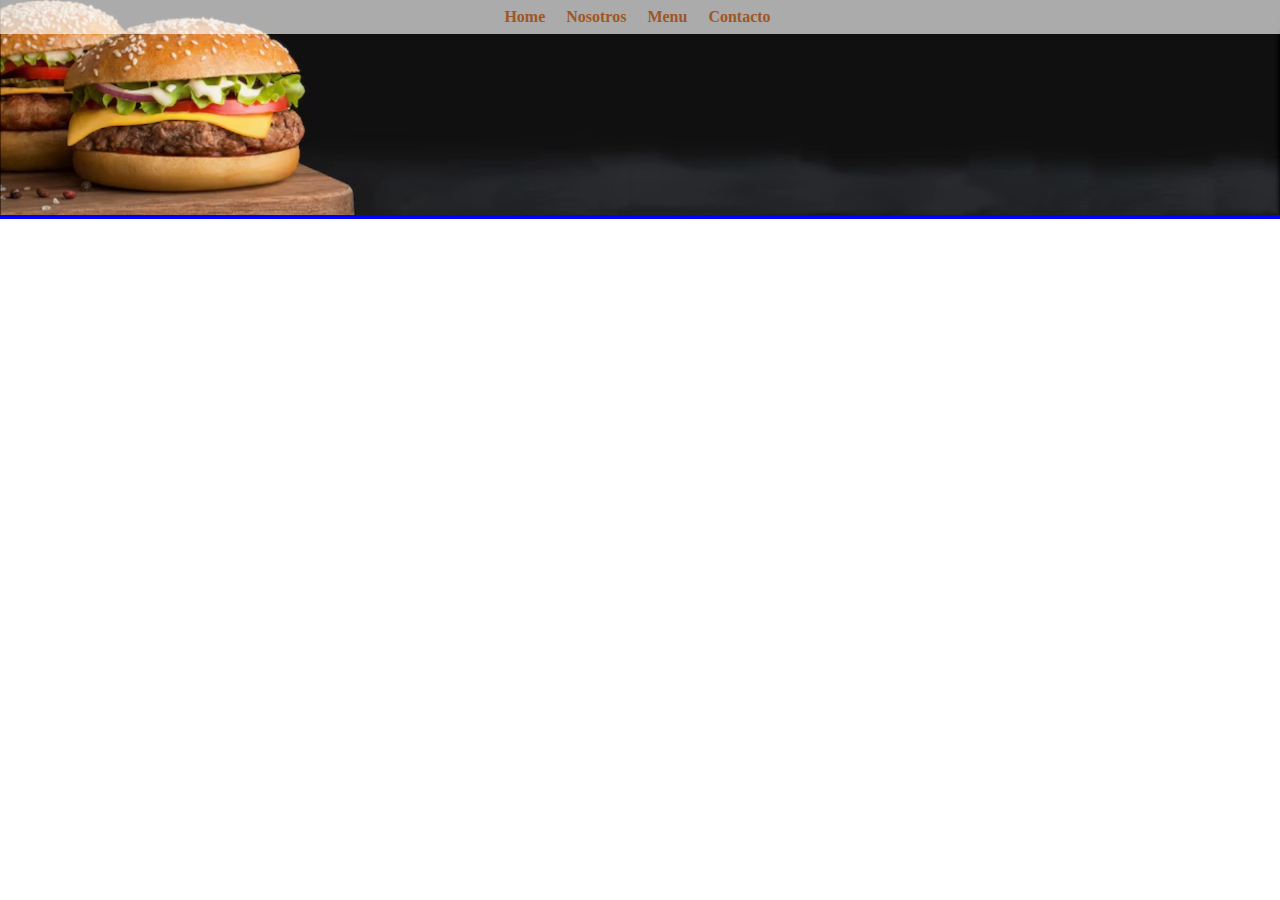
<file: Desafio/index.html>
<!DOCTYPE html>
<html lang="en">
<head>
    <meta charset="UTF-8">
    <meta name="viewport" content="width=device-width, initial-scale=1.0">
    <link rel="stylesheet" href="./css/style.css">
    <title>Landing Hamburguesa</title>
</head>
<body>
    <main>
        <section id="SectionMenu">
            <ul>
                <li><a href="#home">Home</a></li>
                <li><a href="...">Nosotros</a></li>
                <li><a href="...">Menu</a></li>
                <li><a href="...">Contacto</a></li>
            </ul>
        </section>
        <section class="SectionBanner">
            <picture>
                <img class="Banner" src="./img/hamburguesas.webp" alt="Hamburguesas">
            </picture>
        </section>
        <section>

        </section>
        <picture>

        </picture>
        <section>

        </section>
    </main>
</body>
</html>
</file>
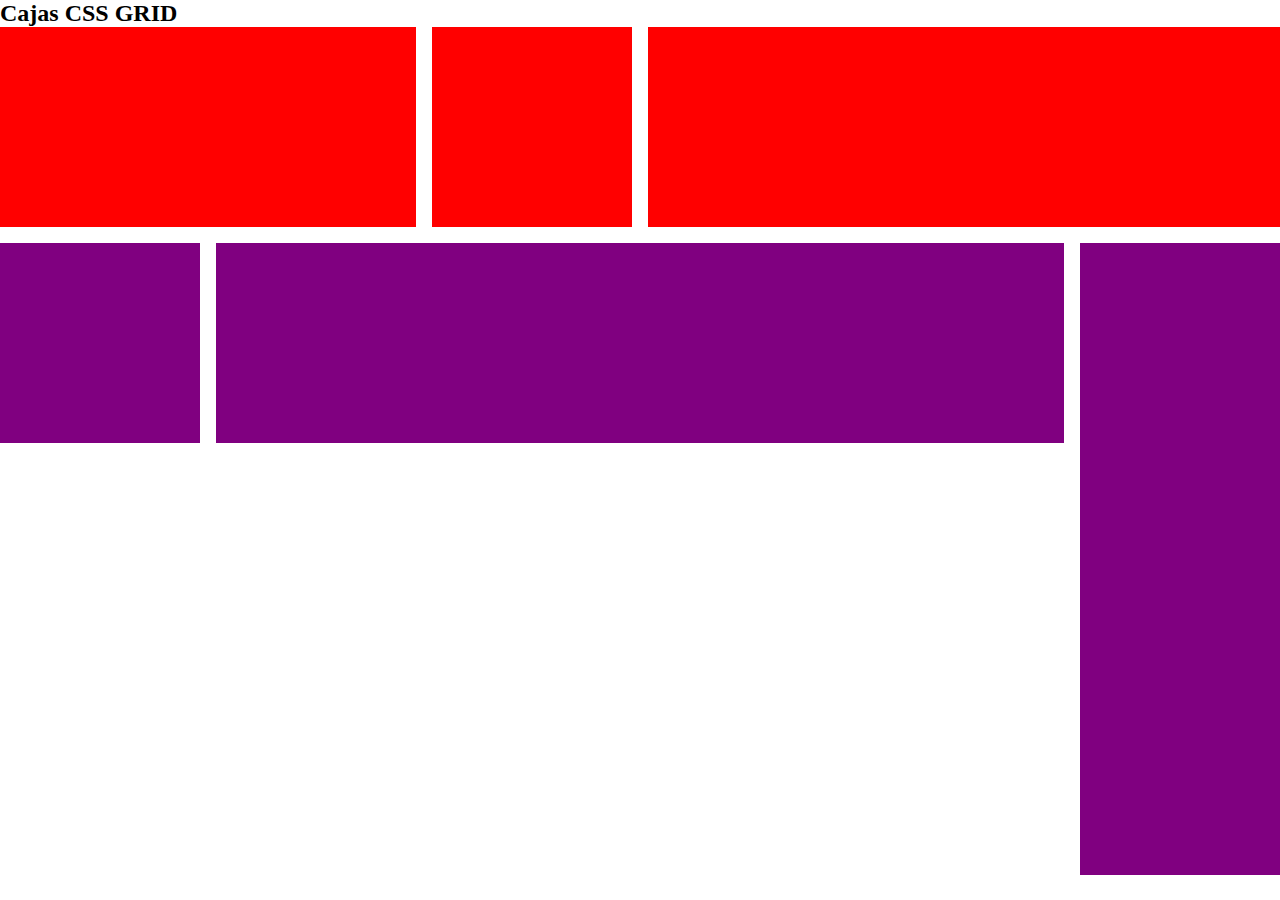
<file: Desafio_grid/index.html>
<!DOCTYPE html>
<html lang="en">
<head>
    <meta charset="UTF-8">
    <meta name="viewport" content="width=device-width, initial-scale=1.0">
    <link rel="stylesheet" href="style.css">
    <title>Document</title>
</head>
<body>
    <main>
        <section class="grid1">
            <h2 class="title">Cajas CSS GRID</h2>
            <section class="gridbox1">
                <div class="box"></div>
                <div class="box"></div>
                <div class="box"></div>
            </section>
 
            <section class="gridbox2">
                <div class="box"></div>
                <div class="box"></div>
                <div class="box"></div>
            </section>
        </section>

    </main> 
</body>
</html>
</file>
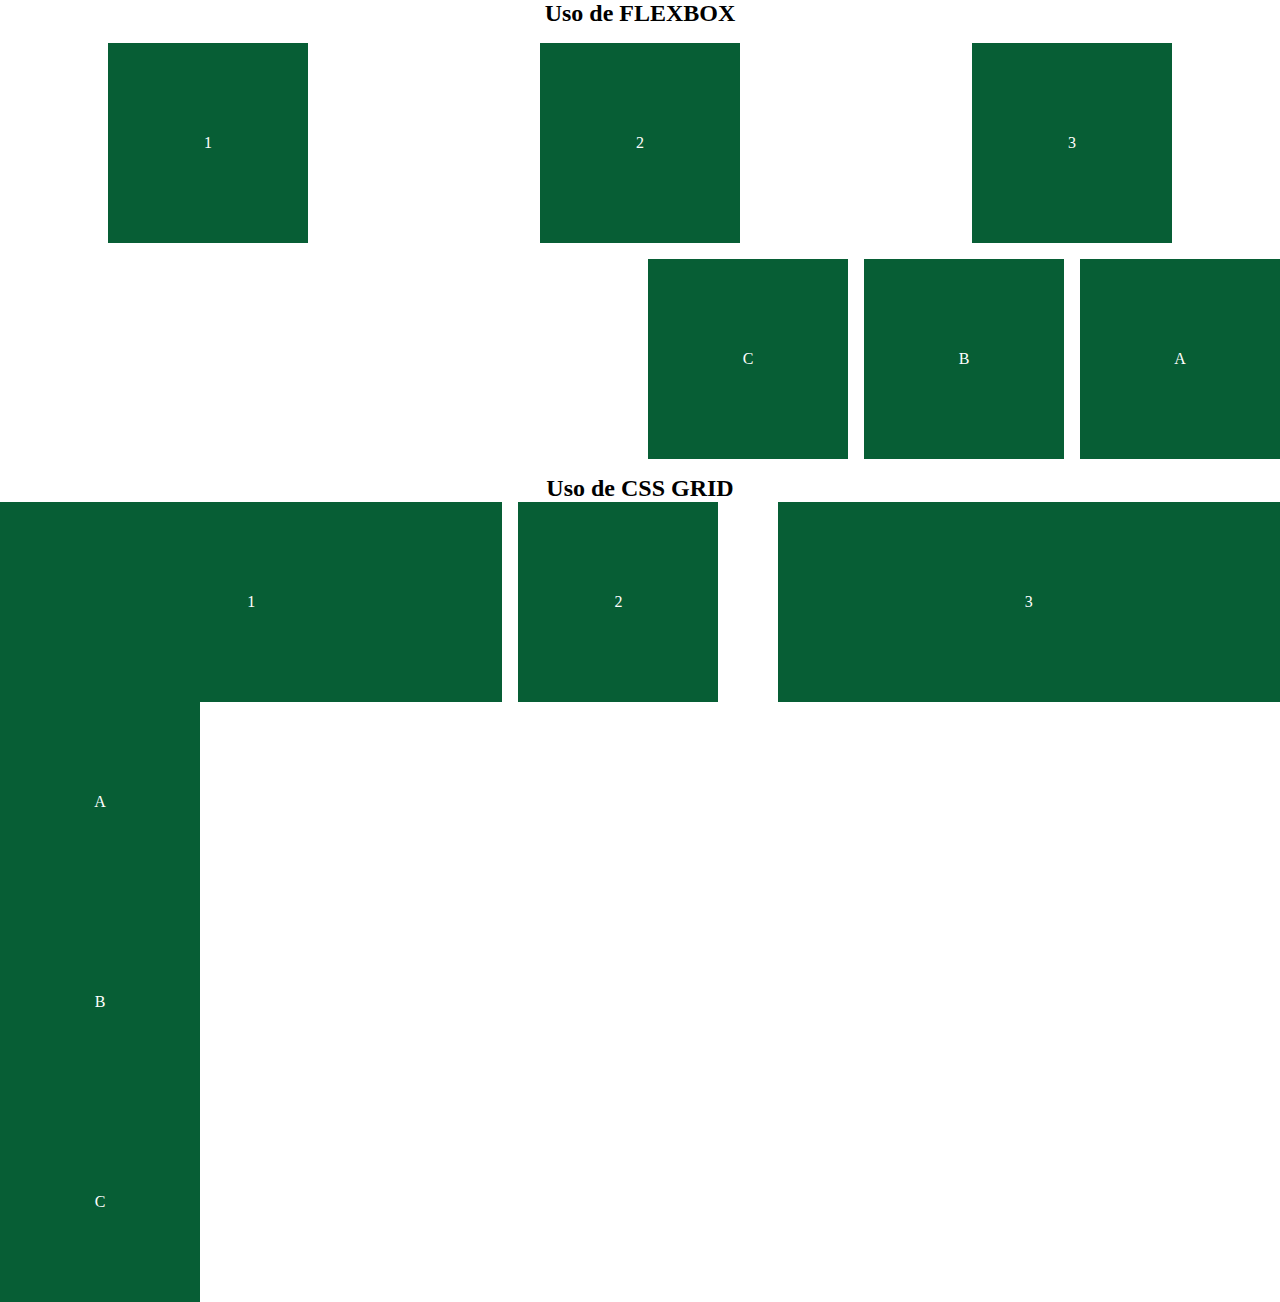
<file: Practice_flex_grid/index.html>
<!DOCTYPE html>
<html lang="en">
<head>
    <meta charset="UTF-8">
    <meta name="viewport" content="width=device-width, initial-scale=1.0">
    <link rel="stylesheet" href="style.css">
    <title>flexbox + grid</title>
</head>
<body>
    <main>
        <section class="flex">
            <h2 class="title">Uso de FLEXBOX</h2>
            <section class="flexbox">
                <div class="box">1</div>
                <div class="box">2</div>
                <div class="box">3</div>
            </section>
 
            <section class="flex-container">
                <div class="box">A</div>
                <div class="box">B</div>
                <div class="box">C</div>
            </section>
        </section>
 
        <section class="grid">
            <h2 class="title">Uso de CSS GRID</h2>
            <section class="gridbox">
                <div class="box">1</div>
                <div class="box">2</div>
                <div class="box">3</div>
            </section>
 
            <section class="grid-container">
                <div class="box">A</div>
                <div class="box">B</div>
                <div class="box">C</div>
            </section>
        </section>
    </main>
</body>
</html>
</file>
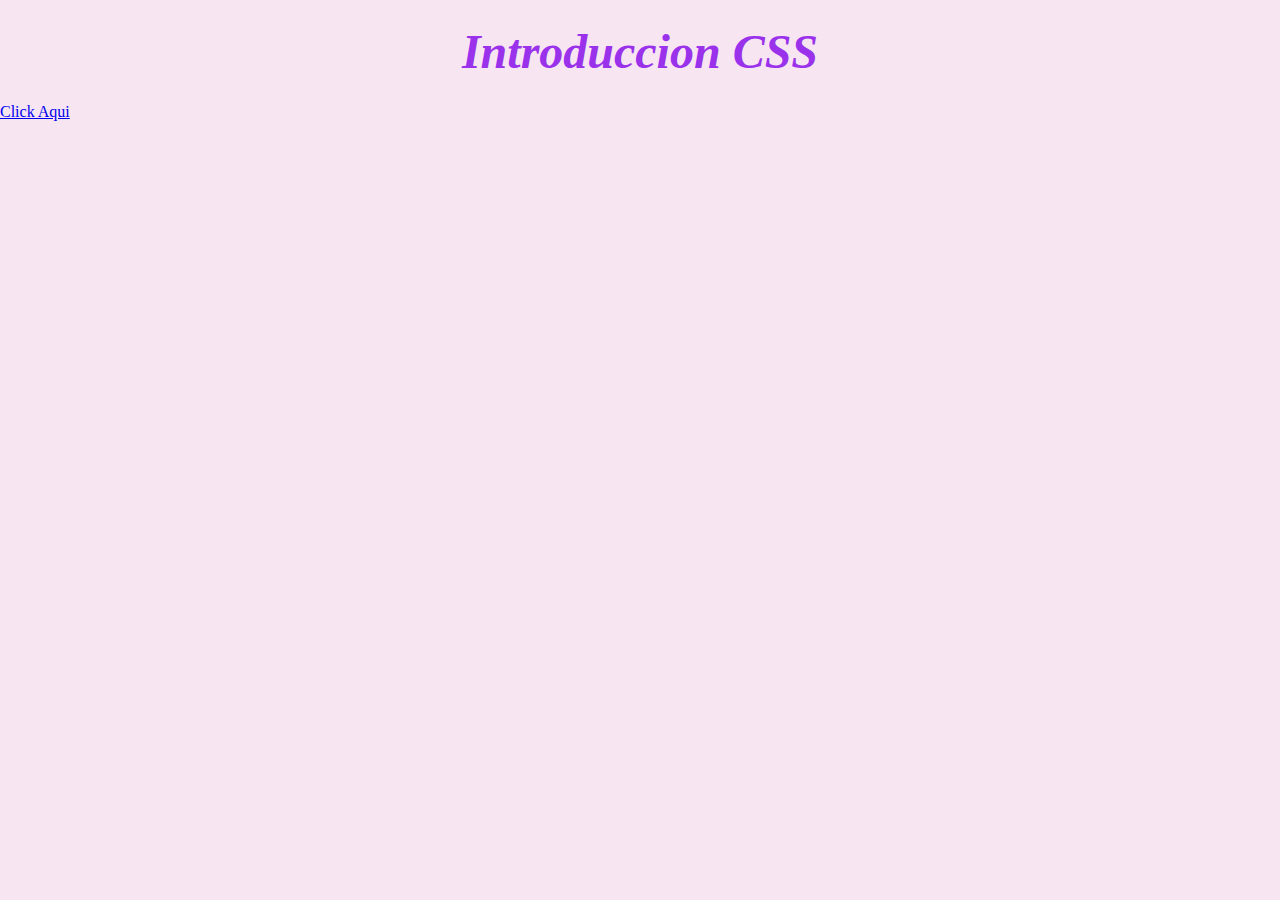
<file: Practice_Recipe/cajas.html>
<!DOCTYPE html>
<html lang="en">
<head>
    <meta charset="UTF-8">
    <meta name="viewport" content="width=device-width, initial-scale=1.0">
    <title>Document</title>
    <link rel="stylesheet" href="./css/style.css">
</head>

<style>
    *{
        margin: 0;
        box-sizing: content-box;
    }
    /* aplicando estilos */

    /* cuales son los selectores en css: clases, id, etiqueta, universal, atributo */

    h1 {
        color: #9a32eb;
    }
    .title{
        text-align: center;
    }
    #title{
        font-size: 3rem; /*1rem = 16 px*/
    }
    /*Por Atributo
    a[href="#"]{
        
    }
    */

    /*Unidad de medida: px, em, rem*/

</style>

<body>

    <h1 class="title" id="title">Introduccion CSS</h1>
    <a href="#">Click Aqui</a>

    <section>
        <article></article>
        <article></article>
        <article></article>
    </section>
    
</body>
</html>
</file>
<file: Desafio/css/style.css>
/* universal */
* {
    margin: 0rem;
    padding: orem;
    font-family: 'Times New Roman', Times, serif;
}

/* menu */ 
#SectionMenu ul {
    width: 100%;
    padding: 0.5rem 0 0.5rem 0;
    display: flex;
    margin: auto;
    justify-content: center;
    background-color: rgba(255, 255, 255, 0.65);
    position: absolute;
}
#SectionMenu ul li {
    display: inline;
    list-style: none;
}
#SectionMenu ul li a {
    color: #a05624;
    font-weight: bold;
    padding: 3px 0.5em;
    margin-right: 5px;
    text-decoration: none;
}


/* banner */
.SectionBanner {
    width: 100%;
    background-color: blue;
}
.SectionBanner picture {
    min-width: max-content;
}
.Banner {
    width: 100%;
}
</file>
<file: Desafio_grid/style.css>
* {
    margin: 0;
    padding: 0;
    box-sizing: border-box;
}

:root {
    --box-color-primary: red;
    --box-color-secundary: purple;
    --text-color: #fff;
}

.gridbox1 .box {
    background-color: var(--box-color-primary);
    width: 100%;
    height: 200px;
    color: var(--text-color);
}

.gridbox1 {
    display: grid;
    grid-template-columns: repeat(6, 1fr);
    grid-template-rows: auto;
    gap: 1rem;
}

.gridbox1 .box:nth-child(1){
    grid-area: 1 / 1 / 2 / 3; 
}

.gridbox1 .box:nth-child(3){
    grid-area: 1 / 4 / 2 / 7; 
}

.gridbox2 {
    display: grid;
    grid-template-columns: repeat(6, 1fr);
    grid-template-rows: repeat(3, 1fr);
    gap: 1rem;
}

.gridbox1 {
    margin-bottom: 1rem;
}

.gridbox2 .box {
    background-color: var(--box-color-secundary);
    width: 100%;
    height: 200px;
    color: var(--text-color);
}

.gridbox2 .box:nth-child(2) {
    grid-area: 1 / 2 / 3 / 6;
}

.gridbox2 .box:nth-child(3) {
    grid-area: 1 / 6 / 4 / 7;
    height: auto;
}
</file>
<file: Practice_flex_grid/style.css>
*{
    margin: 0;
    padding: 0;
    box-sizing: border-box;
}

:root {
    --box-color: #075e35;
    --secondary-color: #fff;
    --font-family: 'Poppins', 'sans-serif';
}

.box {
    background-color: var(--box-color);
    width: 200px;
    height: 200px;
    color: var(--secondary-color);
    display: flex;
    align-items: center;
    justify-content: center;
}

@media(min-width: 576px) and (max-width:768px){
    .box{
        background-color: chocolate;
    }

    .title{
        font-style: italic;
    }
}

@media(max-width: 576px){
    main {
        display: flex;
        align-items: center;
        flex-direction: column;
    }
}

@media (min-width: 920px) {
    
    /** pseudoclase :root -> global, definir variables, semantica de colores, etc **/
    
    :root {
        --box-color: #075e35;
        --secondary-color: #fff;
        --font-family: 'Poppins', 'sans-serif';
    }
    
    .title{
        text-align: center;
        font-family: var(--font-family);
    }
    
    .flexbox {
        display: flex;
        justify-content: space-around;
        /** flexbox + css grind (margen) **/
        gap: 1rem;
        margin: 1rem 0;
    }
    
    .flex-container {
        display: flex;
        flex-direction: row-reverse;
        gap: 1rem;
        margin: 1rem 0;
    }
    
    /** css grid**/
    
    .gridbox {
        display: grid;
        grid-template-columns: repeat(5, 1fr);
        grid-template-rows: auto;
        gap: 1rem;
    }
    
    .gridbox .box:nth-child(1){
        /**
            1 -> 1º fila (inicio)
            2 -> Donde vas empezar a colocar la columna
            3 -> Donde va terminar la fila (el numero 2 no se incluye)
            4 -> Donde va terminar la columna (el numero 3 no se incluye)
    
        **/
        width: 100%;
        grid-area: 1 / 1 / 2 / 3;
    }
    
    .gridbox .box:nth-child(3){
        grid-area: 1 / 4 / 2 / 6; 
        /** Empezamos en la columna 4 y terminamos en la 5**/
        width: 100%;
    }
}
</file>
<file: Practice_Recipe/css/style.css>
/* limpieza */

*{
    margin: 0;
    padding: 0;
    box-sizing: border-box;
    font-family: 'Outfit';
}

body {
    background-color: #f7e5f1;
}

.container {
    background-color: #fff;
    max-width: 80%;
    border-radius: 30px;
    margin: 2rem auto;
    padding: 2rem;
}

figure img{
    width: 100%;
}

.title { 
    margin: 1.5rem 0;
    text-align: center;
    font-size: 2.5rem;
    font-style: italic;
}

.paragrahp {
    text-align: justify;
    line-height: 1.3;
}

.container-time{
    margin: 2rem 0;
    background-color: #f7e5f1;
    padding: 1.5rem 2rem;
    border-radius: 20px;
    line-height: 1.5;
    
}

.container-time .subtitle{
    color: #4d0434;
    font-weight: bold;
    font-size: 1.2rem;
    padding-bottom: 1rem;
}

.subtitle{ 
    color: #9a4d09;
    padding-bottom: 1rem;
}

.container-ingredients, 
.container-instructions, 
.container-nutrition {
    margin-top: 1rem;
    padding: 1rem;
}

:is(.instructions-list, .ingredients-list) li
{
    padding: 6px 10px;
}

.container-nutrition .paragrahp {
    padding-bottom: 1rem;
}

.table-nutrition { 
    width: 100%;
    border-collapse: collapse;
}

.table-nutrition td {
    border-bottom: black 1px solid;
    text-align: center;
    margin: 0;
    padding: 0.8rem;
    vertical-align: middle;
}

.table-nutrition td:nth-child(2){
    color: #9d0871;
    font-weight: bold;
}
</file>
